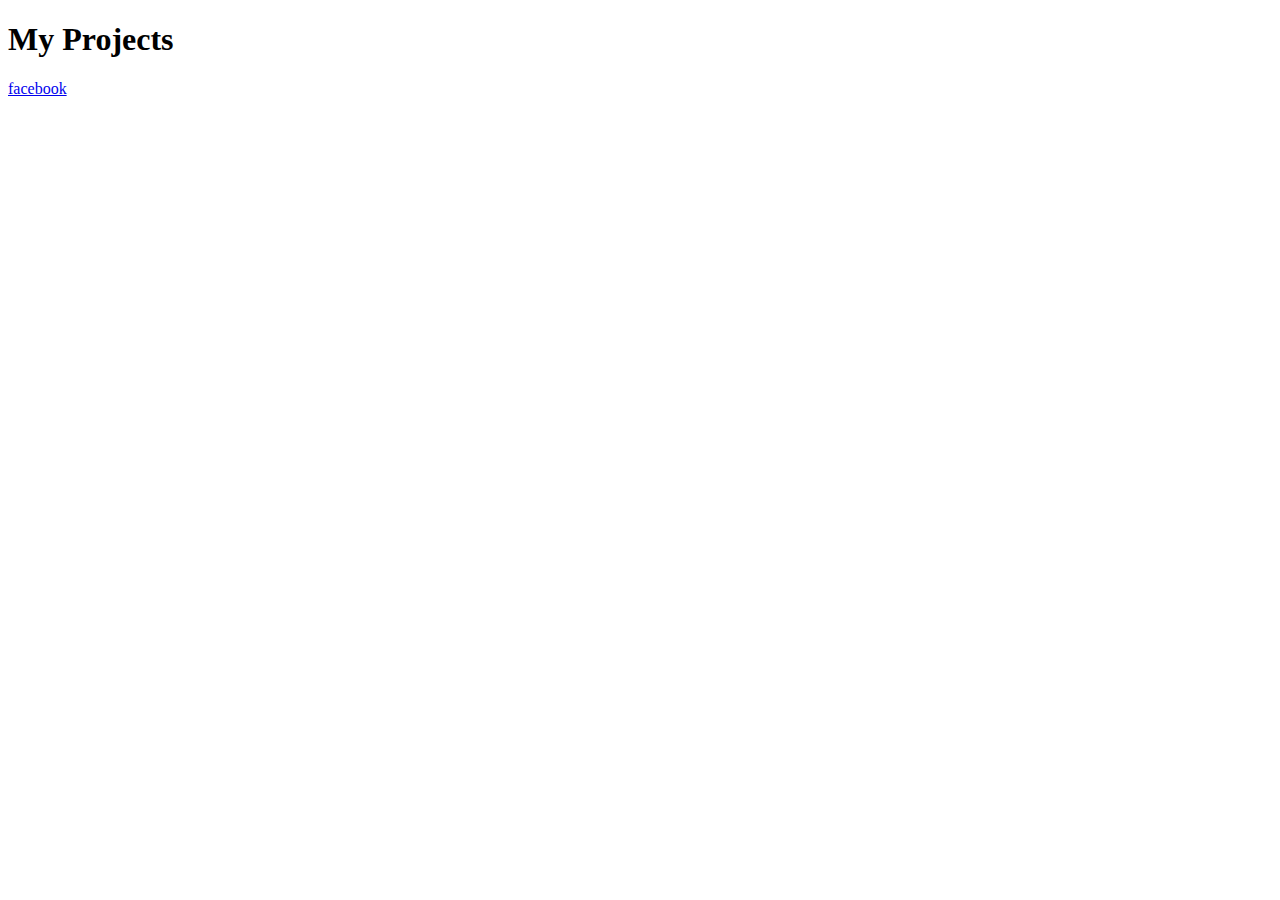
<file: index.html>
<!DOCTYPE html>
<html lang="en">
<head>
    <meta charset="UTF-8">
    <meta name="viewport" content="width=device-width, initial-scale=1.0">
    <title>Document</title>
</head>
<body>
    <h1>My Projects</h1>
    <a href="https://janjhyampoornachandrika.github.io/FBProject/index.html">facebook</a>
</body>
</html>
</file>
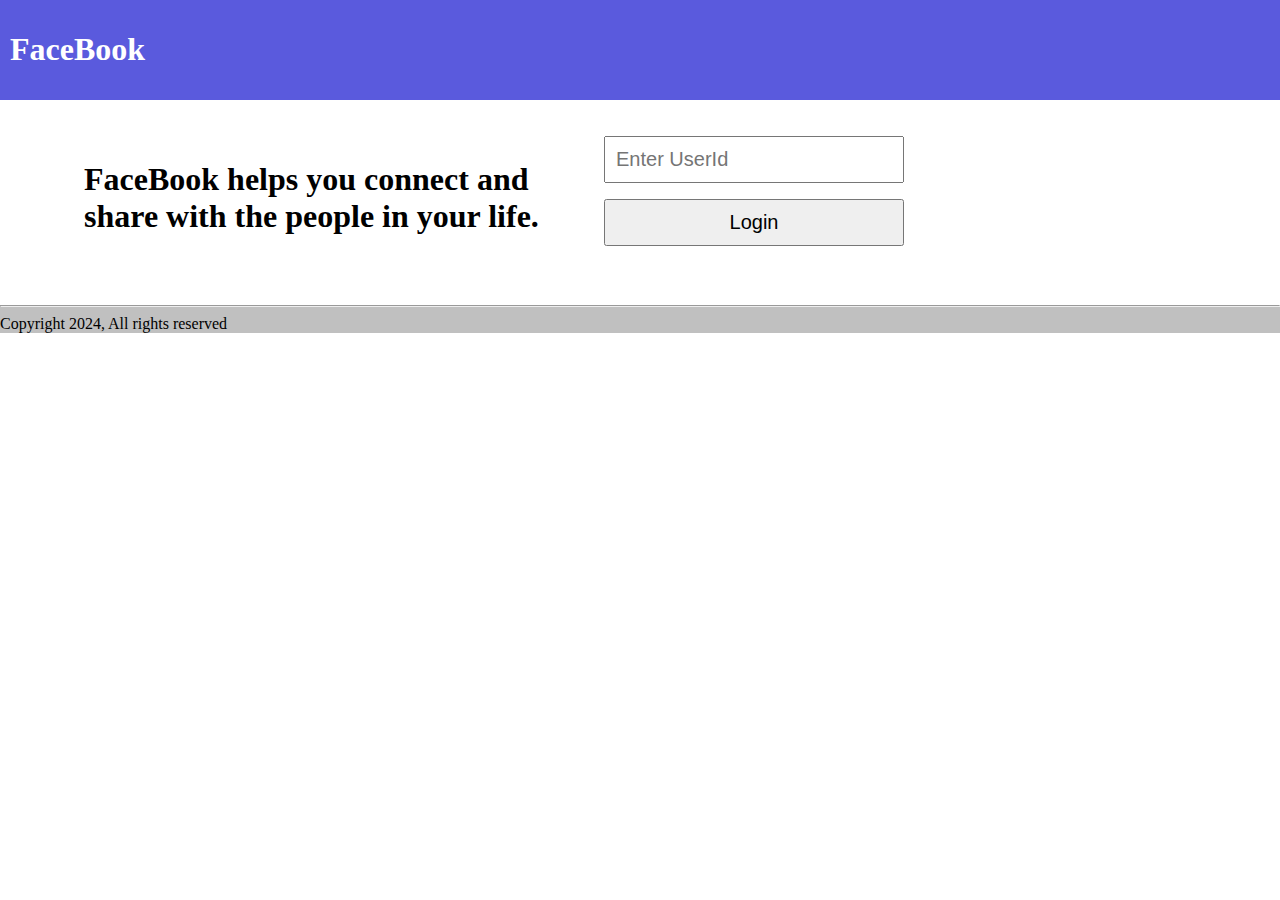
<file: FBProject/index.html>
<!DOCTYPE html>
<html lang="en">
<head>
    <meta charset="UTF-8">
    <meta name="viewport" content="width=device-width, initial-scale=1.0">
    <title>Document</title>
    <link rel="stylesheet" href="style.css">
    <link
    rel="stylesheet"
    href="https://cdn.jsdelivr.net/npm/bootstrap-icons@1.3.0/font/bootstrap-icons.css"
  />
</head>
<body>
    <div class="banner">
        <div class="title"><h1>FaceBook</h1></div>
        <div class="userInfo"><h3 id="userName"></h3></div>
    </div>
    <div id="container">
        <div class="loginLeft">
            <h1>
                FaceBook helps you connect and share with the people in your life.
            </h1>
        </div>
   
        <div class="loginRight">
            <p><input type="text" id="txtUserId" placeholder="Enter UserId"></p>
            <p><button onclick="validateUser()">Login</button></p>
        </div>
    </div>
    <div class="footer"><hr>Copyright 2024, All rights reserved</div>
    <script src="app.js"></script>
</body>
</html>
</file>
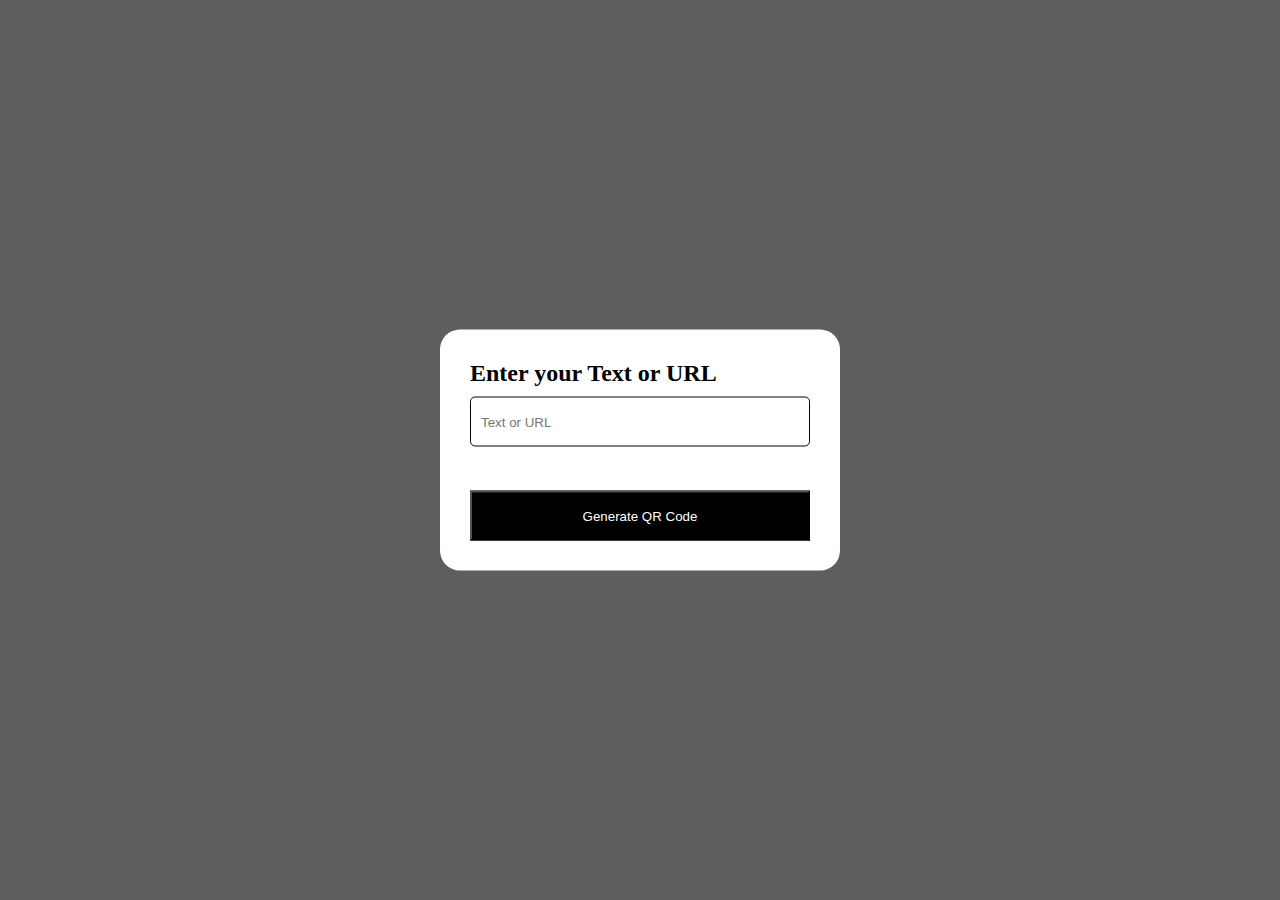
<file: Project 2/Ex1.html>
<!DOCTYPE html>
<html lang="en">
<head>
    <meta charset="UTF-8">
    <meta name="viewport" content="width=device-width, initial-scale=1.0">
    <title>QR Code Generator</title>
    <link rel="stylesheet" href="style.css">
</head>
<body>
    <div class="container">
    <P style="font-size: x-large;">Enter your Text or URL</P>
    <input type="text" placeholder="Text or URL" id="qrText">
        <div id="imgBox">
            <img scr="" id="qrImage">
        </div>
    <button onclick="generateQR()">Generate QR Code</button>
    </div>
    <script>
        let imgBox=document.getElementById("imgBox");
        //we have to access above imgBox div so we use getElementById
        let qrImage=document.getElementById("qrImage");
        let qrText=document.getElementById("qrText");

        function generateQR(){
            if(qrText.value.length >0){
            qrImage.src=" https://api.qrserver.com/v1/create-qr-code/?size=250x250&data=" + qrText.value;
            imgBox.classList.add("show-img");
            }
            else{
                alert('Give any text');
            }
        }
    </script>
</body>
</html>
</file>
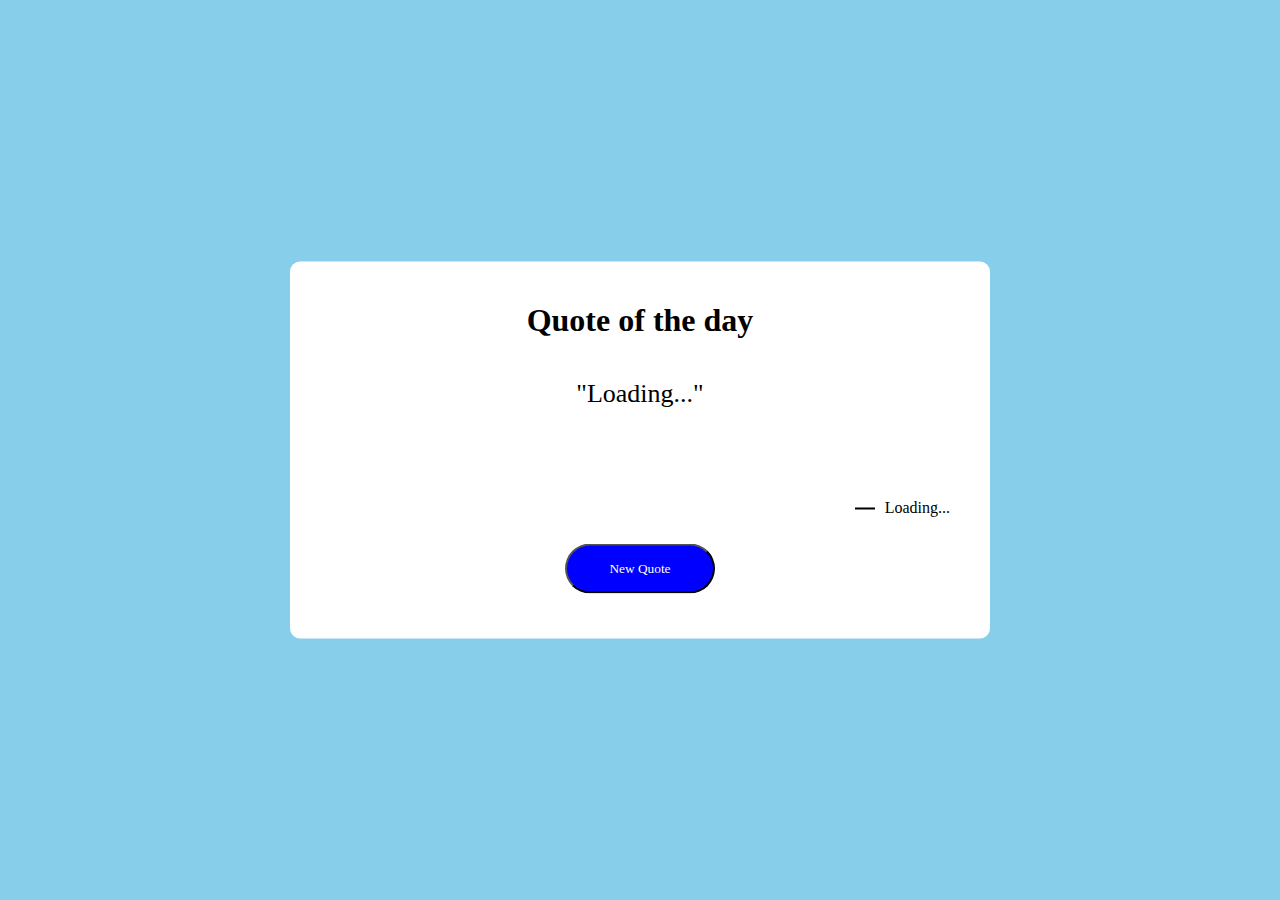
<file: Project 3/Ex1.html>
<!DOCTYPE html>
<html lang="en">
<head>
    <meta charset="UTF-8">
    <meta name="viewport" content="width=device-width, initial-scale=1.0">
    <title>Quote Of The Day</title>
    <link rel="stylesheet" href="style.css">
</head>
<body>
    <div class="quote-box">
        <h2>Quote of the day</h2>
        <blockquote id="quote">Loading...</blockquote>
        <span id="author">Loading...</span>
    
    <div>
        <button onclick=" getquote(api_url);">New Quote</button>
    </div>
</div>
<script>
    const quote=document.getElementById("quote");
    const author=document.getElementById("author");
    const api_url="https://api.quotable.io/random";
    
    async function getquote(url){
        const response=await fetch(url);
        var data=await response.json();
        quote.innerHTML=data.content;
        author.innerHTML=data.author;
    }
    getquote(api_url);
</script>
</body>
</html>
</file>
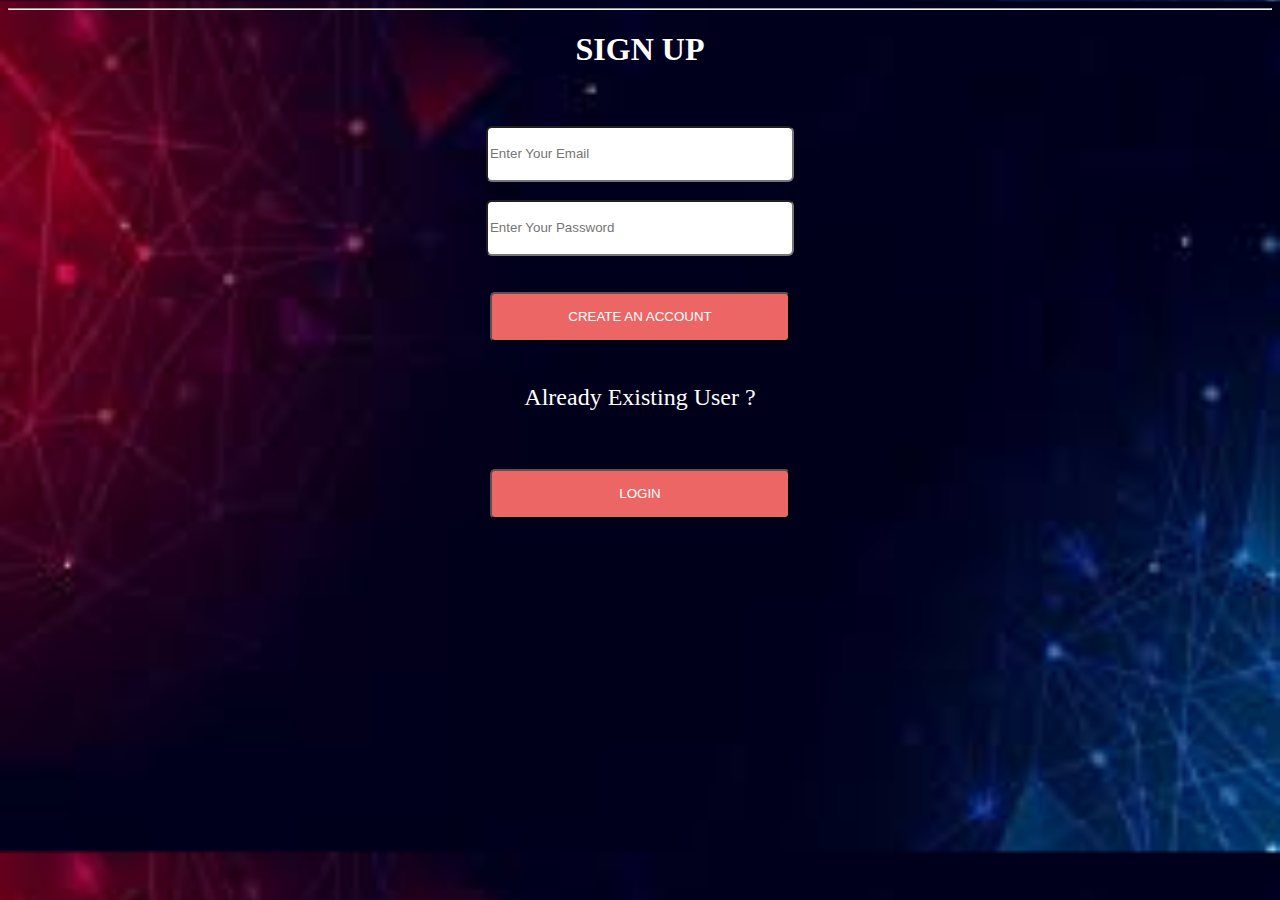
<file: Project1/Ex1.html>
<!DOCTYPE html>
<html lang="en">
<head>
    <meta charset="UTF-8">
    <meta name="viewport" content="width=device-width, initial-scale=1.0">
    <title>Document</title>
    <style>
        #div1{
            height: 500px;
            width: 70%;
            margin: auto;
            padding-bottom: 5px;
            text-align: center;
            border-radius: 15px;
            color: white;
        }
        input{
            border-radius: 6px;
            height: 26px;
            width: 190px;
        }
        button {
            height: 50px;
            width: 300px;
            border-radius: 5px;
            color:white;
            border-color: black;
            background-color:rgb(236, 102, 102) ;
        }
        input{
            height:50px;
            width: 300px;
        }
        body{
            background-image: url(download.jpg);
            background-size: cover;
        }
    </style>
</head>
<body>
        <hr style="color: white;">
        <div id="div1">
            <h1 style="color: white;">SIGN UP</h1><br><br>
            <input type="email" placeholder="Enter Your Email" id="e" required><br><br>
            <input type="password" placeholder="Enter Your Password" id="p" required><br><br><br>
            <button onclick="f1()">CREATE AN ACCOUNT</button><br><br>
            <p style="font-size: x-large; color: white;">Already Existing User ?</p><br>
            <p><button onclick="f2()">LOGIN</button></p>
        </div>
    
    </div>
    <script>
        let save=[]
        const f1=()=>{
            email=e.value
            password=p.value
            alert("CREATED THE ACCOUNT")
        }
        const f2=()=>{
            div1.innerHTML=""
            str=""
            str+=`<h1 style="padding-top: 10px;">LOGIN</h1><br><br>
            <input type="email" placeholder="Enter Your Email" id="g" required><br><br>
            <input type="password" placeholder="Enter Your Password" id="p2" required><br><br><br>
            <button onclick="f3()">LOGIN</button>`
            div1.innerHTML=str
        }
        const f3=()=>{
            if(email==g.value && password==p2.value) {
                alert("LOGGED IN SUCCESSFUL")
            }else{
                alert("INVALID CREDENTIALS")
            }
        }

        
    </script>
</body>
</html>
</file>
<file: FBProject/style.css>
body{
    margin: 0;
}
.banner {
    display: flex;
    background-color: rgb(90, 90, 221);
    padding: 10px;
    color: white;
}
.title {
    width: 80%;
}
.userInfo{
    font-style: italic;
}
#container {
    display: flex;
    width: 90%;
    margin: auto;
    padding: 20px;
}
.loginLeft {
    width: 500px;
    padding: 20px;
}
.loginRight {
    width: 300px;
    text-align: center;
}
.loginRight input,button {
    width: 100%;
    font-size: 20px;
    padding: 10px;
    box-sizing: border-box;
}
.footer {
    background-color: silver;
}
.divMenu {
    width: 20%;
    border-right: dotted 1px;
    padding: 2px;
    line-height: 20px;
}
.divContent {
    width: 80%;
    padding: 10px;
}
</file>
<file: Project 2/style.css>
*{
    box-sizing: border-box;
    margin: 0;
    padding: 0;
}
body{
    background-color: rgb(95, 94, 94);
}
.container{
    width: 400px;
    padding: 30px 30px;
    position: absolute;
    top: 50%;
    left: 50%;
    transform: translate(-50%,-50%);
    /* These up 4 for the center of the web page */
    background-color: white;
    border-radius: 20px;
}
.container p{
    font-weight: 600;
    font-size: 15px;
}
.container input{
    width: 100%;
    height: 50px;
    border: 1px solid black;
    outline: 0;
    padding: 10px;
    margin: 10px 0 20px;
    border-radius: 5px;
}
.container button{
    width: 100%;
    height: 50px;
    background-color: black;
    color: white;
}
#imgBox{
    width: 200px;
    border-radius: 5px;
}
#imgBox img{
    width: 100%;
    padding: 10px;
}
#imgBox.show-img{
    margin: 10px auto;
    border: 1px solid black;
}
</file>
<file: Project 3/style.css>
*{
    margin: 0;
    padding: 0;
    box-sizing: border-box;
    font-family:'Times New Roman', Times, serif;
}
body{
    background-color:skyblue;

}
.quote-box{
    background-color: white;
    width: 700px;
    position: absolute;
    top: 50%;
    left: 50%;
    transform: translate(-50%,-50%);
    padding: 40px;
    border-radius: 10px;
    text-align: center;
}
.quote-box h2{
    font-size: 32px;
    margin-bottom: 40px;
    position: relative;;
}
.quote-box blockquote{
    font-size: 26px;
    min-height: 110px;
}
.quote-box blockquote::before,.quote-box blockquote::after{
    content: '"';
}
.quote-box span{
    display: block;
    margin-top: 10px;
    float: right;
    position: relative;
}
.quote-box span::before{
    content: '';
    width: 20px;
    height: 2px;
    background-color: black;
    position: absolute;
    top: 50%;
    left: -30px;
}
.quote-box div{
    width: 100%;
    margin-top: 50px;
    display: flex;
    justify-content: center;
}
.quote-box button{
    background-color:blue;
    color: white;
    border-radius:25px;
    width: 150px;
    height: 50px;
    align-items: center;
    justify-content: center;
    margin: 5px;

}
</file>
